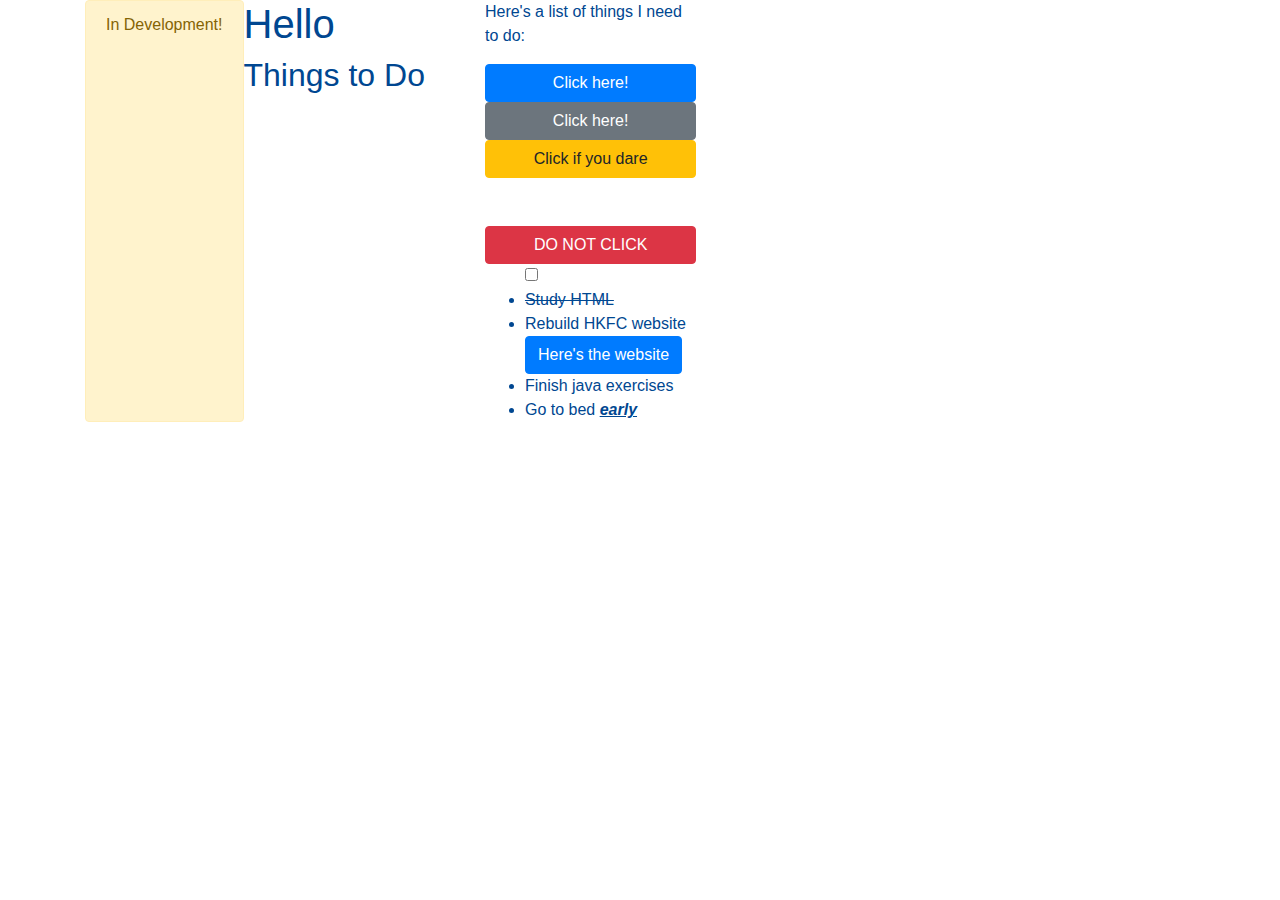
<file: index.html>
<!DOCTYPE html>
<html>
    <head>
        <title>Charlie's Website</title>
        <link rel="stylesheet" href="https://stackpath.bootstrapcdn.com/bootstrap/4.3.1/css/bootstrap.min.css" integrity="sha384-ggOyR0iXCbMQv3Xipma34MD+dH/1fQ784/j6cY/iJTQUOhcWr7x9JvoRxT2MZw1T" crossorigin="anonymous">
        <link rel="stylesheet" href="styles.css">
    </head>
    <body>
        <div class="container">
            <div class="alert alert-warning">
               In Development!
            </div>
            <div class="row">
                <div class="col-12 col-lg-6">
                    <h1 id="heading">Hello</h1>
                    <h2>Things to Do</h2>
                </div>
                <div class="col-12 col-lg-6">
                    <p>
                        Here's a list of things I need to do:
                    </p>
                    <div class="d-flex flex-column">
                        <button class="btn btn-primary">Click here!</button>
                        <button class="btn btn-secondary">Click here!</button>
                        <button class="btn btn-warning">Click if you dare</button>
                        <br>
                        <br>
                        <button class="btn btn-danger">DO NOT CLICK</button>
                    </div>  
                    <div>
                        
                        <ul>
                                
                                <input type="checkbox"><li class="done">Study HTML</li>
                            <li>Rebuild HKFC website</li>
                            <a id='link' href="http://www.hkfchockey.com/" class="btn btn-primary" data-toggle="tooltip" title="HKFC Hockey Section">Here's the website</a>
                            <li>Finish java exercises</li>
                            <li>Go to bed <span id="important">early</span></li>
                        </ul>
                    </div>
                </div>
            </div>
        </div>
        <script src="https://code.jquery.com/jquery-3.3.1.slim.min.js" integrity="sha384-q8i/X+965DzO0rT7abK41JStQIAqVgRVzpbzo5smXKp4YfRvH+8abtTE1Pi6jizo" crossorigin="anonymous"></script>
        <script src="https://cdnjs.cloudflare.com/ajax/libs/popper.js/1.14.7/umd/popper.min.js" integrity="sha384-UO2eT0CpHqdSJQ6hJty5KVphtPhzWj9WO1clHTMGa3JDZwrnQq4sF86dIHNDz0W1" crossorigin="anonymous"></script>
        <script src="https://stackpath.bootstrapcdn.com/bootstrap/4.3.1/js/bootstrap.min.js" integrity="sha384-JjSmVgyd0p3pXB1rRibZUAYoIIy6OrQ6VrjIEaFf/nJGzIxFDsf4x0xIM+B07jRM" crossorigin="anonymous"></script>
        <script>
            $(function () {
                $('[data-toggle="tooltip"]').tooltip()
            })
        </script> 
        <script src="index.js"></script>
    </body>
</html>
</file>
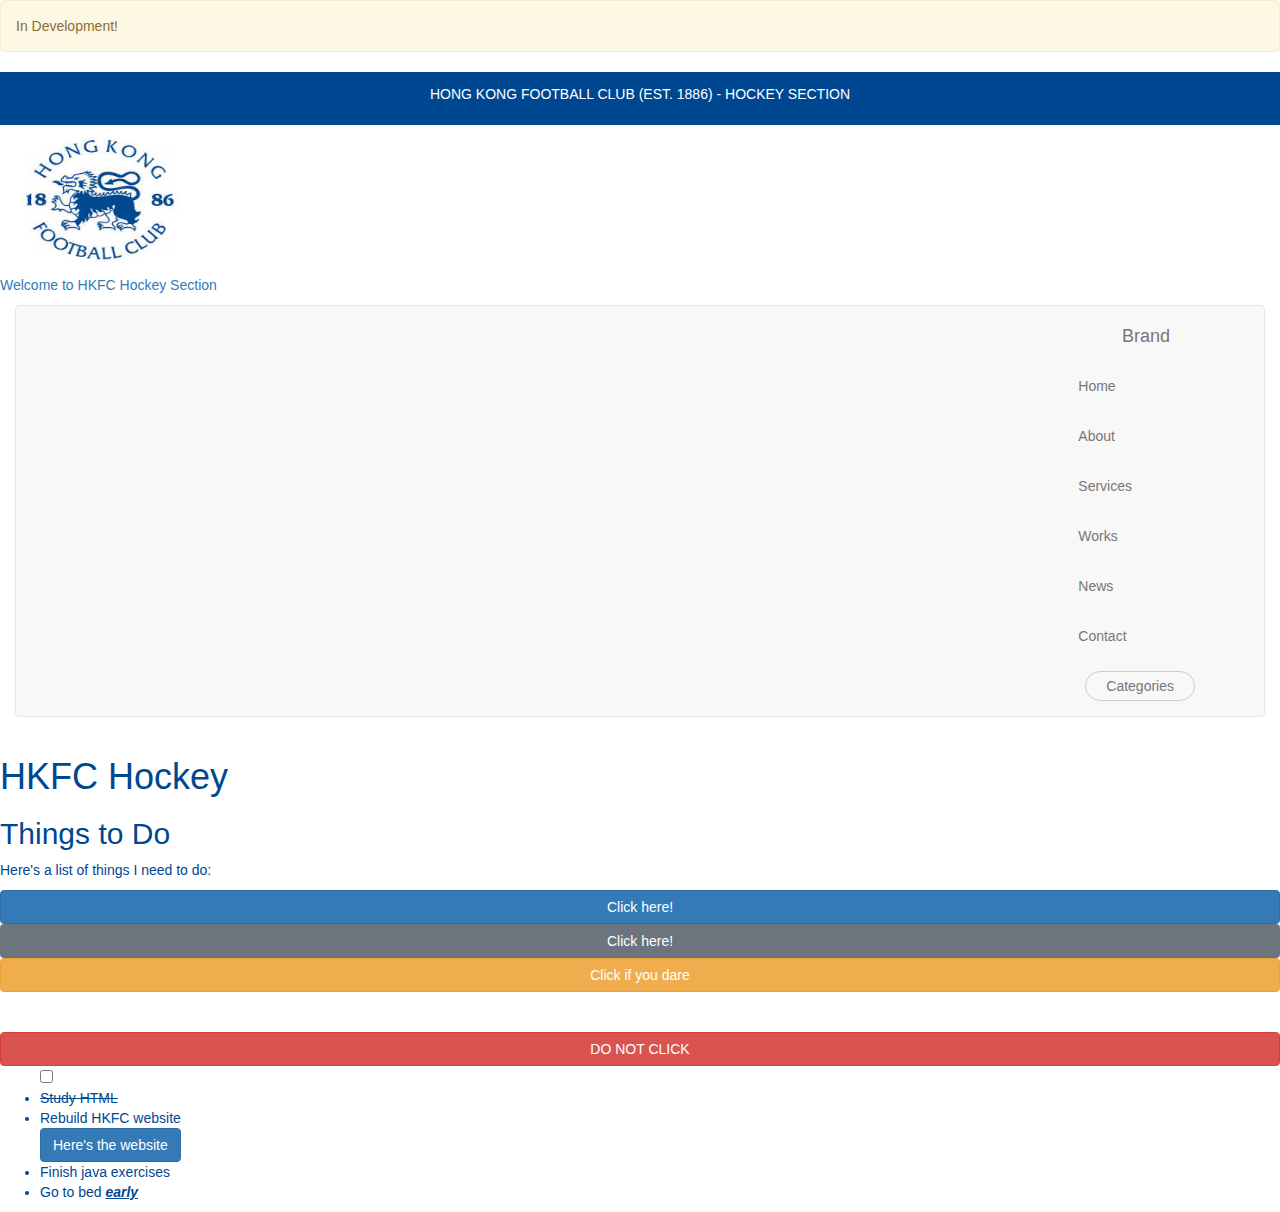
<file: charliehkfc.html>
<!DOCTYPE html>
<html>
    <head>
        <title>Welcome to HKFC Hockey Section</title>
        <link rel="stylesheet" href="https://stackpath.bootstrapcdn.com/bootstrap/4.3.1/css/bootstrap.min.css" integrity="sha384-ggOyR0iXCbMQv3Xipma34MD+dH/1fQ784/j6cY/iJTQUOhcWr7x9JvoRxT2MZw1T" crossorigin="anonymous">
        <link href="//maxcdn.bootstrapcdn.com/bootstrap/3.3.0/css/bootstrap.min.css" rel="stylesheet" id="bootstrap-css">
        <script src="//maxcdn.bootstrapcdn.com/bootstrap/3.3.0/js/bootstrap.min.js"></script>
        <script src="//code.jquery.com/jquery-1.11.1.min.js"></script>
        <link rel="stylesheet" href="styles.css">
        <link rel="icon" type="image/jpg" href="/logo.jpg">
    </head>
    <body>
        <div class="container.fluid">

            <div class="alert alert-warning">
               In Development!
            </div>
            <div class="row">
                <div class="col bannerhead">
                    <div class="bannertext">
                        <p>HONG KONG FOOTBALL CLUB (EST. 1886) - HOCKEY SECTION</p>
                    </div>
                </div>
            </div>
            <div class="hkfc-wrapper">
                    <div class="hkfc-branding">
                        <a href="http://www.hkfchockey.com/" rel="home" itemprop="url">
                            <img width="200" height="150" src="/logo.jpg" alt="HKFC" itemprop="logo">
                        </a>							
                        <p class="site-title">
                            <a href="http://www.hkfchockey.com/" rel="home">Welcome to HKFC Hockey Section</a>
                        </p>
                    </div>
                    <div class="container-fluid">
                            <!-- Second navbar for categories -->
                            <nav class="navbar navbar-default">
                              <div class="container">
                                <!-- Brand and toggle get grouped for better mobile display -->
                                <div class="navbar-header">
                                  <button type="button" class="navbar-toggle collapsed" data-toggle="collapse" data-target="#navbar-collapse-1">
                                    <span class="sr-only">Toggle navigation</span>
                                    <span class="icon-bar"></span>
                                    <span class="icon-bar"></span>
                                    <span class="icon-bar"></span>
                                  </button>
                                  <a class="navbar-brand" href="#">Brand</a>
                                </div>
                            
                                <!-- Collect the nav links, forms, and other content for toggling -->
                                <div class="collapse navbar-collapse" id="navbar-collapse-1">
                                  <ul class="nav navbar-nav navbar-right">
                                    <li><a href="#">Home</a></li>
                                    <li><a href="#">About</a></li>
                                    <li><a href="#">Services</a></li>
                                    <li><a href="#">Works</a></li>
                                    <li><a href="#">News</a></li>
                                    <li><a href="#">Contact</a></li>
                                    <li>
                                      <a class="btn btn-default btn-outline btn-circle"  data-toggle="collapse" href="#nav-collapse1" aria-expanded="false" aria-controls="nav-collapse1">Categories</a>
                                    </li>
                                  </ul>
                                  <ul class="collapse nav navbar-nav nav-collapse" id="nav-collapse1">
                                    <li><a href="#">Web design</a></li>
                                    <li><a href="#">Development</a></li>
                                    <li><a href="#">Graphic design</a></li>
                                    <li><a href="#">Print</a></li>
                                    <li><a href="#">Motion</a></li>
                                    <li><a href="#">Mobile apps</a></li>
                                  </ul>
                                </div><!-- /.navbar-collapse -->
                              </div><!-- /.container -->
                            </nav><!-- /.navbar -->
                </div>
                <div class="row">
                    <div class="col-12">
                        <h1 id="heading">HKFC Hockey</h1>
                        <h2>Things to Do</h2>
                    </div>
                    <div class="col-12">
                        <p>
                            Here's a list of things I need to do:
                        </p>
                        <div class="d-flex flex-column">
                            <button class="btn btn-primary">Click here!</button>
                            <button class="btn btn-secondary">Click here!</button>
                            <button class="btn btn-warning">Click if you dare</button>
                            <br>
                            <br>
                            <button class="btn btn-danger">DO NOT CLICK</button>
                        </div>  
                        <div>
                            
                            <ul>
                                    
                                    <input type="checkbox"><li class="done">Study HTML</li>
                                <li>Rebuild HKFC website</li>
                                <a id='link' href="http://www.hkfchockey.com/" class="btn btn-primary" data-toggle="tooltip" title="HKFC Hockey Section">Here's the website</a>
                                <li>Finish java exercises</li>
                                <li>Go to bed <span id="important">early</span></li>
                            </ul>
                        </div>
                    </div>
                </div>
            </div>
            <script src="https://code.jquery.com/jquery-3.3.1.slim.min.js" integrity="sha384-q8i/X+965DzO0rT7abK41JStQIAqVgRVzpbzo5smXKp4YfRvH+8abtTE1Pi6jizo" crossorigin="anonymous"></script>
        <script src="https://cdnjs.cloudflare.com/ajax/libs/popper.js/1.14.7/umd/popper.min.js" integrity="sha384-UO2eT0CpHqdSJQ6hJty5KVphtPhzWj9WO1clHTMGa3JDZwrnQq4sF86dIHNDz0W1" crossorigin="anonymous"></script>
        <script src="https://stackpath.bootstrapcdn.com/bootstrap/4.3.1/js/bootstrap.min.js" integrity="sha384-JjSmVgyd0p3pXB1rRibZUAYoIIy6OrQ6VrjIEaFf/nJGzIxFDsf4x0xIM+B07jRM" crossorigin="anonymous"></script>
        <script>
            $(function () {
                $('[data-toggle="tooltip"]').tooltip()
            })
        </script> 
        <script src="index.js"></script>
    </body>
</html>
</file>
<file: styles.css>
body {
    background-color: rgb(255,255,255);
    color: #004791;
}
.container {
    display: flex;
}
#important {
    font-weight: bold;
    text-decoration: underline;
    font-style: italic;
}

li.done {
    text-decoration: line-through;
}

.bannerhead {
    background-color: #004791;
    height: 40pt;
    padding: 4;

}
.bannertext {
    height: 40pt;
    display: flex;
    justify-content: center;
    align-items: center;
    color: white;

}

.navbar-brand { position: relative; z-index: 2; }

.navbar-nav.navbar-right .btn { position: relative; z-index: 2; padding: 4px 20px; margin: 10px auto; }

.navbar .navbar-collapse { position: relative; }
.navbar .navbar-collapse .navbar-right > li:last-child { padding-left: 22px; }

.navbar .nav-collapse { position: absolute; z-index: 1; top: 0; left: 0; right: 0; bottom: 0; margin: 0; padding-right: 120px; padding-left: 80px; width: 100%; }
.navbar.navbar-default .nav-collapse { background-color: #f8f8f8; }
.navbar.navbar-inverse .nav-collapse { background-color: #222; }
.navbar .nav-collapse .navbar-form { border-width: 0; box-shadow: none; }
.nav-collapse>li { float: right; }

.btn.btn-circle { border-radius: 50px; }
.btn.btn-outline { background-color: transparent; }

@media screen and (max-width: 767px) {
    .navbar .navbar-collapse .navbar-right > li:last-child { padding-left: 15px; padding-right: 15px; } 
    
    .navbar .nav-collapse { margin: 7.5px auto; padding: 0; }
    .navbar .nav-collapse .navbar-form { margin: 0; }
    .nav-collapse>li { float: none; }
}
</file>
